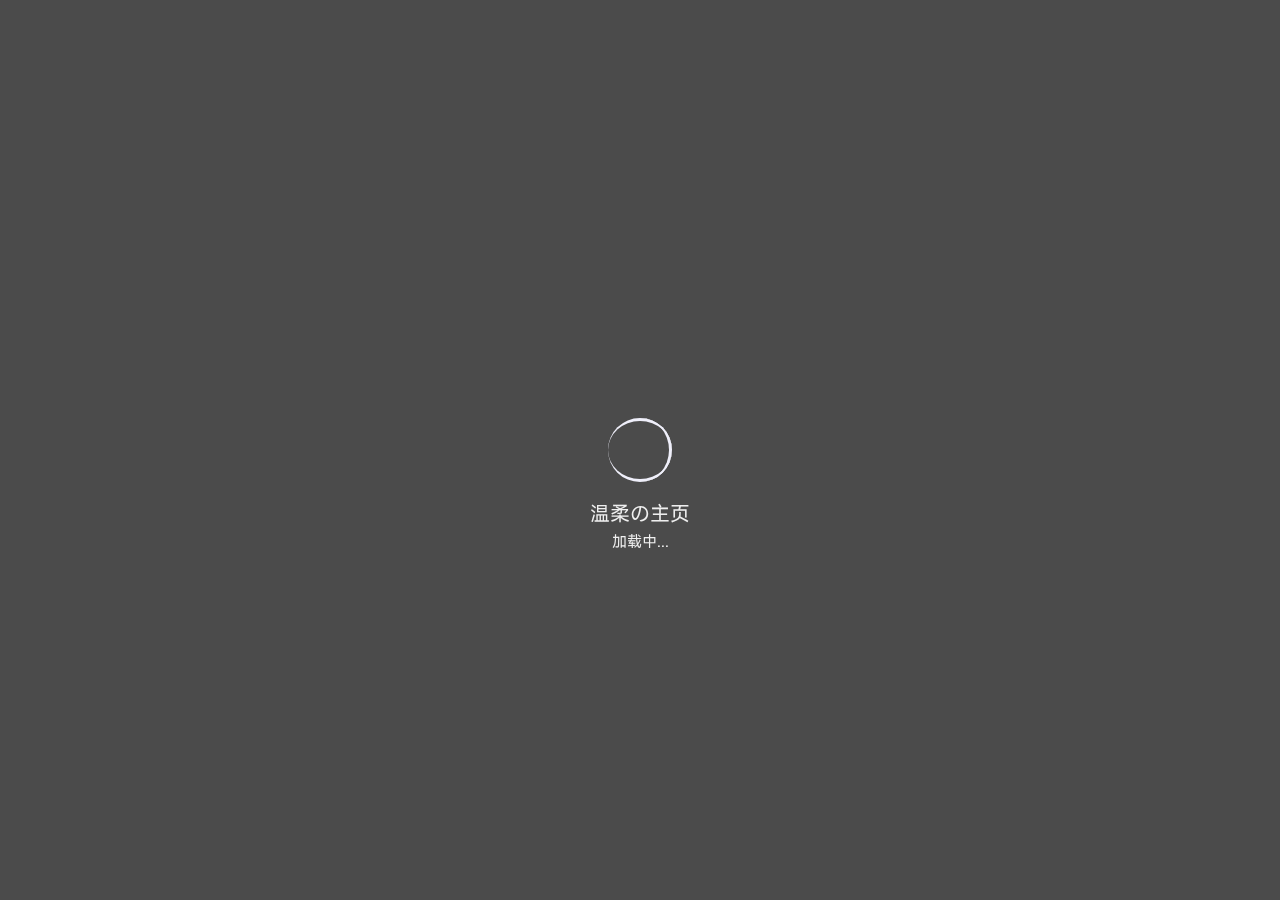
<file: index.html>
<!DOCTYPE html>
<html lang="zh-CN">

<head>
    <!-- 基础信息 -->
    <meta charset="utf-8">
    <meta http-equiv="Access-Control-Allow-Origin" content="*">
    <!-- 强制 HTTPS，若不需要可删除，但可能出现问题 -->
    <meta http-equiv="Content-Security-Policy" content="upgrade-insecure-requests">
    <meta name="renderer" content="webkit" />
    <meta http-equiv="X-UA-Compatible" content="IE=edge,chrome=1" />
    <meta name="force-rendering" content="webkit" />
    <meta name="viewport" content="width=device-width, initial-scale=1">
    <meta name="theme-color" content="#424242" />
    <meta name="description" content="一个默默无闻的主页">
    <meta name="keywords" content="温柔,个人主页">
    <meta name="author" content="温柔">
    <title>温柔の主页</title>
    <!-- jQuery -->
    <script src="https://lf9-cdn-tos.bytecdntp.com/cdn/expire-1-y/jquery/3.5.1/jquery.min.js"></script>
    <!-- Google Fonts -->
    <!-- <link rel="preconnect" href="https://fonts.googleapis.com">
    <link rel="preconnect" href="https://fonts.gstatic.com" crossorigin>
    <link href="https://fonts.geekzu.org/css2?family=Noto+Sans+SC&display=swap" rel="stylesheet"> -->
    <!-- 引入样式 -->
    <link rel="stylesheet" type="text/css"
        href="https://lf9-cdn-tos.bytecdntp.com/cdn/expire-1-y/bootstrap/5.1.0/css/bootstrap.min.css">
    <link rel="stylesheet" type="text/css" href="./css/style.css">
    <link rel="stylesheet" type="text/css" href="./css/mobile.css">
    <link rel="stylesheet" type="text/css" href="./css/loading.css">
    <link rel="stylesheet" type="text/css" href="./css/animation.css">
    <link rel="icon" href="./favicon.ico">
    <link rel="apple-touch-icon" href="./img/icon/apple-touch-icon.png">
    <!-- Izitoast -->
    <link rel="stylesheet" href="https://lf3-cdn-tos.bytecdntp.com/cdn/expire-1-y/izitoast/1.4.0/css/iziToast.min.css">
    <script type="text/javascript"
        src="https://lf26-cdn-tos.bytecdntp.com/cdn/expire-1-y/izitoast/1.4.0/js/iziToast.min.js">
    </script>
    <!-- FontAwesome -->
    <link rel="stylesheet" href="https://cdn.bootcdn.net/ajax/libs/font-awesome/6.1.2/css/all.min.css">
    <!-- Aplayer -->
    <link rel="stylesheet" href="https://lf9-cdn-tos.bytecdntp.com/cdn/expire-1-y/aplayer/1.10.1/APlayer.min.css"
        crossorigin="anonymous" referrerpolicy="no-referrer" />
    <script src="https://lf3-cdn-tos.bytecdntp.com/cdn/expire-1-y/aplayer/1.10.1/APlayer.min.js" crossorigin="anonymous"
        referrerpolicy="no-referrer"></script>
    <!-- <script src="./js/Meting.js" crossorigin="anonymous" referrerpolicy="no-referrer"></script> -->
    <!-- IE Out -->
    <script>
        if ( /*@cc_on!@*/ false || (!!window.MSInputMethodContext && !!document.documentMode)) window.location.href =
            "/upgrade-your-browser/index.html?referrer=" + encodeURIComponent(window.location.href);
    </script>
    <!-- PWA -->
    <link rel="manifest" href="/manifest.json">
    <!-- 51.LA 统计 -->
    <script src="./js/51LA.js"></script>
    
</head>

<body>
    <!--加载动画-->
    <div id="loading-box">
        <div class="loading-left-bg"></div>
        <div class="loading-right-bg"></div>
        <div class="spinner-box">
            <div class="loader">
                <div class="inner one"></div>
                <div class="inner two"></div>
                <div class="inner three"></div>
            </div>
            <div class="loading-word">
                <p class="loading-title" id="loading-title">温柔の主页</p>
                <span id="loading-text">加载中...</span>
            </div>
        </div>
    </div>
    <section id="section" class="section">
        <!-- 背景图片 -->
        <div class="bg-all">
            <img id="bg" onerror="this.classList.add('error');"></img>
            <div class="cover"></div>
        </div>
        <!-- 鼠标指针 -->
        <div id="g-pointer-1"></div>
        <div id="g-pointer-2"></div>
        <!-- 主体内容 -->
        <main id="main" class="main">
            <div class="container" id="container">
                <div class="row" id="row">
                    <div class="col left">
                        <!--基本信息-->
                        <div class="main-left">
                            <!--Logo-->
                            <div class="main-img">
                                <img id="logo-img" src="./img/icon/logo.png" alt="img">
                                <div class="img-title">
                                    <span class="img-title-big" id="logo-text-1">imsyy</span>
                                    <span class="img-text" id="logo-text-2">.top</span>
                                </div>
                            </div>
                            <!--介绍信息-->
                            <div class="message cards" id="switchmore">
                                <div class="des" id="des">
                                    <i class="fa-solid fa-quote-left"></i>
                                    <div class="des-title"><span id="change">Hello&nbsp;World&nbsp;!</span><br /><span
                                            id="change1">一个建立于 21 世纪的小站，存活于互联网的边缘</span></div>
                                    <i class="fa-solid fa-quote-right"></i>
                                </div>
                            </div>
                            <!--社交链接-->
                            <div class="social" id="social">
                                <a href="https://github.com/imsyy" class="link" id="github" style="margin-left: 4px"
                                    target="_blank">
                                    <i class="fa-brands fa-github"></i>
                                </a>
                                <a href="https://wpa.qq.com/msgrd?v=3&uin=1539250352&site=qq&menu=yes" class="link"
                                    id="qq" target="_blank">
                                    <i class="fa-brands fa-qq"></i>
                                </a>
                                <a href="mailto:one@imsyy.top" class="link" id="email">
                                    <i class="fa-solid fa-envelope"></i>
                                </a>
                                <a href="https://space.bilibili.com/98544142" class="link" id="bilibili"
                                    target="_blank">
                                    <i class="fa-brands fa-bilibili"></i>
                                </a>
                                <a href="https://t.me/bottom_user" class="link" id="telegram" target="_blank">
                                    <i class="fa-brands fa-telegram"></i>
                                </a>
                                <a id="link-text">通过这里联系我</a>
                            </div>
                        </div>
                    </div>
                    <!--第二屏 Logo-->
                    <div class="logo cards" style="display: none" id="changemore">
                        <a class="logo-text" id="logo-text-small">imsyy.top</a>
                    </div>
                    <div class="col right">
                        <div class="main-right">
                            <!--功能区-->
                            <div class="row rightone" id="rightone">
                                <div class="col hitokotos">
                                    <!--一言-->
                                    <div class="hitokoto cards" id="hitokoto">
                                        <!--切换音乐-->
                                        <div class="open-music fixed-top" id="open-music">
                                            <i class="fa-solid fa-compact-disc"></i>
                                            <span>&nbsp;打开音乐播放器</span>
                                        </div>
                                        <!--切换音乐结束-->
                                        <div class="hitokoto-all">
                                            <div class="hitokoto-text"><span id="hitokoto_text">每一个人都应该明确自己的方向和位置</span>
                                            </div>
                                            <div class="hitokoto-from">-「&nbsp;<span id="from_text">温柔</span>&nbsp;」
                                            </div>
                                        </div>
                                    </div>
                                    <!--音乐-->
                                    <div class="music" id="music">
                                        <div class="music-all">
                                            <div class="music-button">
                                                <div id="music-open">音乐列表</div>
                                                <div id="music-close">回到一言</div>
                                            </div>
                                            <div class="music-control">
                                                <i class="fa-solid fa-backward-step" id="last"></i>
                                                <div id="play">
                                                    <i class="fa-solid fa-play"></i>
                                                </div>
                                                <i class="fa-solid fa-forward-step" id="next"></i>
                                            </div>
                                            <div class="music-menu">
                                                <div class="music-text">
                                                    <span id="music-name">未播放音乐</span>
                                                </div>
                                                <div class="music-volume" style="display: none;">
                                                    <div id="volume-ico">
                                                        <i class="fa-solid fa-volume-low"></i>
                                                    </div>
                                                    <input type="range" min="0" max="1" step="0.01" id="volume">
                                                </div>
                                            </div>
                                        </div>
                                    </div>
                                </div>
                                <div class="col times">
                                    <!--时间-->
                                    <div class="time cards" id="upWeather">
                                        <div class="timeshow" id="time">
                                            2000&nbsp;年&nbsp;0&nbsp;月&nbsp;00&nbsp;日&nbsp;<span
                                                class="weekday">星期一</span><br><span class="time-text">00:00:00</span>
                                        </div>
                                        <div class="weather">
                                            <span id="city_text">天气</span>&nbsp;
                                            <span id="wea_text">加载失败</span>&nbsp;
                                            <span id="tem_text"></span>
                                            <span id="win_text">次数</span>
                                            <span id="win_speed">超限</span>
                                        </div>
                                    </div>
                                </div>
                            </div>
                            <!--分隔线-->
                            <div class="line">
                                <i class="fa-solid fa-link"></i>
                                <span class="line-text">网站列表</span>
                            </div>
                            <!--网站链接-->
                            <div class="link">
                                <!--第一组-->
                                <div class="row">
                                    <div class="col">
                                        <a id="link-url-1" href="https://blog.imsyy.top/" target="_blank">
                                            <div class="link-card cards">
                                                <i id="link-icon-1" class="fa-solid fa-blog"></i>
                                                <span class="link-name" id="link-name-1">博客</span>
                                            </div>
                                        </a>
                                    </div>
                                    <div class="col 2">
                                        <a id="link-url-2" href="https://drive.imsyy.top/" target="_blank">
                                            <div class="link-card cards">
                                                <i id="link-icon-2" class="fa-solid fa-cloud"></i>
                                                <span class="link-name" id="link-name-2">网盘</span>
                                            </div>
                                        </a>
                                    </div>
                                    <div class="col">
                                        <a id="link-url-3" href="https://music.imsyy.top/" target="_blank">
                                            <div class="link-card cards">
                                                <i id="link-icon-3" class="fa-solid fa-music"></i>
                                                <span class="link-name" id="link-name-3">音乐</span>
                                            </div>
                                        </a>
                                    </div>
                                </div>
                                <!--第二组-->
                                <div class="row" style="margin-top: 1.5rem;">
                                    <div class="col">
                                        <a id="link-url-4" href="https://nav.imsyy.top/" target="_blank">
                                            <div class="link-card cards">
                                                <i id="link-icon-4" class="fa-solid fa-compass"></i>
                                                <span class="link-name" id="link-name-4">起始页</span>
                                            </div>
                                        </a>
                                    </div>
                                    <div class="col 2">
                                        <a id="link-url-5" href="https://web.imsyy.top/" target="_blank">
                                            <div class="link-card cards">
                                                <i id="link-icon-5" class="fa-solid fa-book-bookmark"></i>
                                                <span class="link-name" id="link-name-5">网址集</span>
                                            </div>
                                        </a>
                                    </div>
                                    <div class="col">
                                        <a id="link-url-6" href="https://lab.imsyy.top/" target="_blank">
                                            <div class="link-card cards">
                                                <i id="link-icon-6" class="fa-solid fa-flask"></i>
                                                <span class="link-name" id="link-name-6">实验室</span>
                                            </div>
                                        </a>
                                    </div>
                                </div>
                            </div>
                        </div>
                    </div>
                </div>
                <!--展开菜单按钮-->
                <div class="menu" id="switchmenu">
                    <a class="munu-button cards" id="menu">
                        <i class="fa-solid fa-bars"></i>
                    </a>
                </div>
                <!--更多内容-->
                <div class="more" id="more">
                    <!--关闭按钮-->
                    <div class="close fixed-top" id="close">
                        <i class="fa-solid fa-circle-xmark"></i>
                    </div>
                    <div class="line" style="margin-top: 1rem;">
                        <i class="fa-solid fa-angle-left"></i>
                        <span class="line-text">时间胶囊</span>
                        <i class="fa-solid fa-angle-right"></i>
                    </div>
                    <div class="date" id="date">
                        <div class="item" id="dayProgress">
                            <div class="date-text" style="margin-top: 0rem;">今日已经度过了&nbsp;<span></span>&nbsp;小时</div>
                            <div class="progress">
                                <div class="progress-bar"></div>
                            </div>
                        </div>
                        <div class="item" id="weekProgress">
                            <div class="date-text">本周已经度过了&nbsp;<span></span>&nbsp;天</div>
                            <div class="progress">
                                <div class="progress-bar"></div>
                            </div>
                        </div>
                        <div class="item" id="monthProgress">
                            <div class="date-text">本月已经度过了&nbsp;<span></span>&nbsp;天</div>
                            <div class="progress">
                                <div class="progress-bar"></div>
                            </div>
                        </div>
                        <div class="item" id="yearProgress">
                            <div class="date-text">今年已经度过了&nbsp;<span></span>&nbsp;个月</div>
                            <div class="progress">
                                <div class="progress-bar"></div>
                            </div>
                        </div>
                    </div>
                    <div class="line">
                        <i class="fa-solid fa-angle-left"></i>
                        <span class="line-text">杂七杂八</span>
                        <i class="fa-solid fa-angle-right"></i>
                    </div>
                    <!--网站链接-->
                    <div class="row">
                        <div class="col">
                            <a href="https://status.imsyy.top/" target="_blank">
                                <div class="link-card cards">
                                    <span class="link-name">站点监测</span>
                                </div>
                            </a>
                        </div>
                        <div class="col 2">
                            <a href="https://player.imsyy.top/" target="_blank">
                                <div class="link-card cards">
                                    <span class="link-name">播放器</span>
                                </div>
                            </a>
                        </div>
                        <div class="col">
                            <a href="https://write.imsyy.top/" target="_blank">
                                <div class="link-card cards">
                                    <span class="link-name">编辑器</span>
                                </div>
                            </a>
                        </div>
                    </div>
                    <div class="row" style="margin-top: 1.5rem;">
                        <div class="col">
                            <a href="https://photo.imsyy.top/" target="_blank">
                                <div class="link-card cards">
                                    <span class="link-name">时光相册</span>
                                </div>
                            </a>
                        </div>
                        <div class="col 2">
                            <a href="https://share.imsyy.top/" target="_blank">
                                <div class="link-card cards">
                                    <span class="link-name">文件库</span>
                                </div>
                            </a>
                        </div>
                        <div class="col">
                            <a id="openmore">
                                <div class="link-card cards">
                                    <span class="link-name">更多</span>
                                </div>
                            </a>
                        </div>
                    </div>
                </div>
                <!--更多页面-->
                <div class="box" id="box" style="display: none">
                    <div class="box-wrapper">
                        <!--关闭按钮-->
                        <div class="closebox fixed-top" id="closemore">
                            <i class="fa-solid fa-circle-xmark"></i>
                        </div>
                        <!--左侧内容-->
                        <div class="box-left">
                            <div class="img-title">
                                <span class="img-title-big" id="logo-title-other">imsyy</span>
                                <span class="img-text" id="logo-title-other-small">.top</span><br />
                                <span class="img-text">&nbsp;v&nbsp;3.3</span>
                                <a href="https://github.com/imsyy/home" target="_blank">
                                    <i class="fa-brands fa-github"></i>
                                </a>
                            </div>
                            <!--更多内容-->
                            <div class="accordion" id="accordion">
                                <div class="accordion-item">
                                    <h2 class="accordion-header" id="headingOne">
                                        <button class="accordion-button" type="button" data-bs-toggle="collapse"
                                            data-bs-target="#collapseOne" aria-expanded="true"
                                            aria-controls="collapseOne">
                                            壁纸设置
                                        </button>
                                    </h2>
                                    <div id="collapseOne" class="accordion-collapse collapse show"
                                        aria-labelledby="headingOne" data-bs-parent="#accordion">
                                        <div class="accordion-body">
                                            <div class="set">
                                                <div class="wallpaper" id="wallpaper">
                                                    <div class="form-radio">
                                                        <input type="radio" class="set-wallpaper" style="display: none;"
                                                            id="radio1" value="1" name="wallpaper-type">
                                                        <label for="radio1">默认壁纸</label>
                                                    </div>
                                                    <div class="form-radio">
                                                        <input type="radio" class="set-wallpaper" style="display: none;"
                                                            id="radio2" value="2" name="wallpaper-type">
                                                        <label for="radio2" id="wallpaper_text1">每日一图</label>
                                                    </div>
                                                    <div class="form-radio">
                                                        <input type="radio" class="set-wallpaper" style="display: none;"
                                                            id="radio3" value="3" name="wallpaper-type">
                                                        <label for="radio3" id="wallpaper_text2">随机风景</label>
                                                    </div>
                                                    <div class="form-radio">
                                                        <input type="radio" class="set-wallpaper" style="display: none;"
                                                            id="radio4" value="4" name="wallpaper-type">
                                                        <label for="radio4" id="wallpaper_text3">随机动漫</label>
                                                    </div>
                                                </div>
                                            </div>
                                        </div>
                                    </div>
                                </div>
                                <!--更新日志-->
                                <div class="accordion-item">
                                    <h2 class="accordion-header" id="headingTwo">
                                        <button class="accordion-button collapsed" type="button"
                                            data-bs-toggle="collapse" data-bs-target="#collapseTwo"
                                            aria-expanded="false" aria-controls="collapseTwo">
                                            更新日志
                                        </button>
                                    </h2>
                                    <div id="collapseTwo" class="accordion-collapse collapse"
                                        aria-labelledby="headingTwo" data-bs-parent="#accordion">
                                        <div class="accordion-body">
                                            <div class="upnote">
                                                <span class="uptext">
                                                    <i class="fa-solid fa-circle-plus"></i>&nbsp;音乐歌单支持快速自定义
                                                </span>
                                                <span class="uptext">
                                                    <i class="fa-solid fa-circle-plus"></i>&nbsp;壁纸支持个性化设置
                                                </span>
                                                <span class="uptext">
                                                    <i class="fa-solid fa-circle-plus"></i>&nbsp;音乐播放器支持音量控制
                                                </span>
                                                <span class="uptext">
                                                    <i class="fa-solid fa-screwdriver-wrench"></i>&nbsp;修复天气 API
                                                </span>
                                                <span class="uptext">
                                                    <i class="fa-solid fa-screwdriver-wrench"></i>&nbsp;时光胶囊显示错误
                                                </span>
                                                <span class="uptext">
                                                    <i class="fa-solid fa-screwdriver-wrench"></i>&nbsp;移动端动画及细节
                                                </span>
                                                <span class="uptext">
                                                    <i class="fa-solid fa-screwdriver-wrench"></i>&nbsp;图标更换为 Font
                                                    Awesome</span>
                                                <span class="uptext">
                                                    <i class="fa-solid fa-rotate-left"></i>
                                                    <a href="./old/" style="color:#efefef">返回旧版站点</a>
                                                </span>
                                            </div>
                                        </div>
                                    </div>
                                </div>
                            </div>
                        </div>
                        <!--Aplayer-->
                        <div class="box-right">
                            <div id="aplayer">
                                <span>音乐播放器加载失败</span>
                            </div>
                        </div>
                    </div>
                </div>
            </div>
        </main>
        <!-- 版权信息 -->
        <footer id="footer" class="fixed-bottom footer">
            <div class="power">
                <span id="power">Copyright&nbsp;&copy;
                    <script>
                        document.write((new Date()).getFullYear());
                    </script>
                    <a href="https://imsyy.top" id="power-text">温柔</a>
                </span>
                <!-- 以下信息请不要修改哦 -->
                <span id="made">&amp;&nbsp;Made&nbsp;by&nbsp;<a href="https://github.com/imsyy/home"
                        target="_blank">imsyy</a></span>
                <!-- 站点备案 -->
                <a href="https://beian.miit.gov.cn" id="beian" target="_blank">&amp;&nbsp;豫ICP备2022018134号-1</a>
            </div>
            <!-- 歌词显示 -->
            <div id="lrc"></div>
        </footer>
    </section>
    <!-- sw.js -->
    <script>
        if ("serviceWorker" in navigator) {
            window.addEventListener("load", function () {
                navigator.serviceWorker.register("sw.js");
            });
        }
    </script>
    <!-- noscript -->
    <noscript>
        <div class="noscript fixed-top">请开启 JavaScript</div>
    </noscript>
    <!-- JS -->
    <script type="text/javascript" src="./js/main.js"></script>
    <script type="text/javascript" src="./js/set.js"></script>
    <script type="text/javascript" src="./js/time.js"></script>
    <script type="text/javascript" src="./js/js.cookie.js"></script>
    <script type="text/javascript"
        src="https://lf9-cdn-tos.bytecdntp.com/cdn/expire-1-y/bootstrap/5.1.0/js/bootstrap.min.js">
    </script>
</body>

</html>
</file>
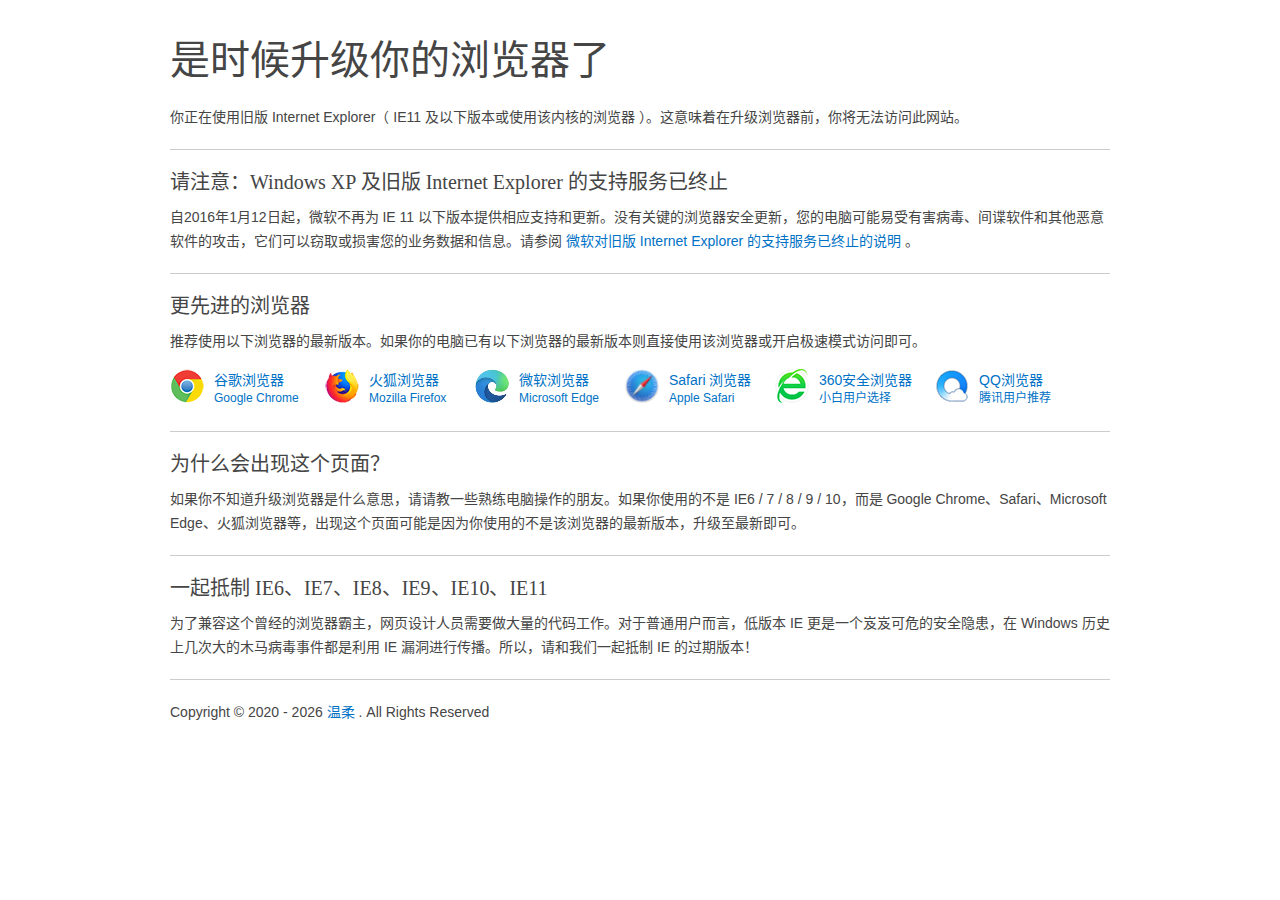
<file: upgrade-your-browser/index.html>
<!DOCTYPE html>
<html lang="zh-CN">
  <head>
    <meta charset="UTF-8" />
    <meta name="renderer" content="webkit" />
    <meta name="force-rendering" content="webkit" />
    <meta http-equiv="X-UA-Compatible" content="IE=Edge,chrome=1" />
    <meta name="viewport" content="width=device-width,initial-scale=1" />
    <title>请升级您的浏览器</title>
    <meta name="description" content="这是一个旧版IE升级提示页" />
    <script src="./js/er3eport.min.js"></script>
    <link rel="icon" type="image/png" href="./favicon.ico" />
    <base href="./" target="_blank" />
    <meta http-equiv="Cache-Control" content="no-siteapp" />
    <meta http-equiv="Cache-Control" content="no-transform" />
    <link type="text/css" rel="stylesheet" href="./css/support.style.min.css" />
    <script src="./js/main.min.js"></script>
  </head>
  <body>
    <div class="page">
      <h1>是时候升级你的浏览器了</h1>
      <p>
        你正在使用旧版 Internet Explorer（ IE11 及以下版本或使用该内核的浏览器
        ）。这意味着在升级浏览器前，你将无法访问此网站。
      </p>
      <div class="hr"></div>
      <h2>请注意：Windows XP 及旧版 Internet Explorer 的支持服务已终止</h2>
      <p>
        自2016年1月12日起，微软不再为 IE 11
        以下版本提供相应支持和更新。没有关键的浏览器安全更新，您的电脑可能易受有害病毒、间谍软件和其他恶意软件的攻击，它们可以窃取或损害您的业务数据和信息。请参阅
        <a href="./end-of-ie-support/index.html"
          >微软对旧版 Internet Explorer 的支持服务已终止的说明</a
        >
        。
      </p>
      <div class="hr"></div>
      <h2>更先进的浏览器</h2>
      <p class="targetline">
        推荐使用以下浏览器的最新版本。如果你的电脑已有以下浏览器的最新版本则直接使用该浏览器或开启极速模式访问即可。
      </p>
      <!-- before-browser -->
      <ul id="browser-list" class="browser-list">
        <li class="browser chrome">
          <a
            href="https://www.google.cn/chrome/thank-you.html?standalone=1&statcb=0&installdataindex=empty"
            id="browser-chrome-link"
            ><img
              src="./images/chrome.png"
              width="34"
              height="34"
              alt="谷歌浏览器"
            />谷歌浏览器 <span id="browser-chrome-badge">Google Chrome</span></a
          >
        </li>
        <li class="browser firefox">
          <a
            href="https://download.mozilla.org/?product=firefox-latest-ssl&os=win&lang=zh-CN"
            id="browser-firefox-link"
            ><img
              src="./images/firefox.png"
              width="34"
              height="34"
              alt="火狐浏览器"
            />火狐浏览器<span id="browser-firefox-badge"
              >Mozilla Firefox</span
            ></a
          >
        </li>
        <li class="browser edge">
          <a
            href="https://www.microsoft.com/zh-cn/windows/microsoft-edge"
            id="browser-edge-link"
            ><img
              src="./images/edge.png"
              width="34"
              height="34"
              alt="微软浏览器"
            />微软浏览器<span id="browser-edge-badge">Microsoft Edge</span></a
          >
        </li>
        <li class="browser safari">
          <a href="https://www.apple.com.cn/safari/" id="browser-safari-link"
            ><img
              src="./images/safari.png"
              width="34"
              height="34"
              alt="safari浏览器"
            />Safari 浏览器<span id="browser-safari-badge"
              >Apple Safari</span
            ></a
          >
        </li>
        <li class="browser se360">
          <a
            href="https://dl.360safe.com/netunion/20140425/360se%2b75526%2bn1abed0ce91.exe"
            id="browser-se360-link"
            ><img
              src="./images/se360.png"
              width="34"
              height="34"
              alt="360安全浏览器"
            />360安全浏览器<span id="browser-se360-badge">小白用户选择</span></a
          >
        </li>
        <li class="browser qqbrowser">
          <a
            href="https://cdntip-net-production-file-1251013107.file.myqcloud.com/myapp/rcps/d/85000/QQBrowser_subid@100002_urlid@100002.exe"
            id="browser-qqbrowser-link"
            ><img
              src="./images/qqbrowser.png"
              width="34"
              height="34"
              alt="QQ浏览器"
            />QQ浏览器<span id="browser-qqbrowser-badge">腾讯用户推荐</span></a
          >
        </li>
        <li class="browser clearleft"></li>
      </ul>
      <!-- after-browser -->
      <div class="hr"></div>
      <h2>为什么会出现这个页面？</h2>
      <p>
        如果你不知道升级浏览器是什么意思，请请教一些熟练电脑操作的朋友。如果你使用的不是
        IE6 / 7 / 8 / 9 / 10，而是 Google Chrome、Safari、Microsoft
        Edge、火狐浏览器等，出现这个页面可能是因为你使用的不是该浏览器的最新版本，升级至最新即可。
      </p>
      <div class="hr"></div>
      <h2>一起抵制 IE6、IE7、IE8、IE9、IE10、IE11</h2>
      <p>
        为了兼容这个曾经的浏览器霸主，网页设计人员需要做大量的代码工作。对于普通用户而言，低版本
        IE 更是一个岌岌可危的安全隐患，在 Windows
        历史上几次大的木马病毒事件都是利用 IE
        漏洞进行传播。所以，请和我们一起抵制 IE 的过期版本！
      </p>
      <div class="hr"></div>
      <p>
        Copyright © 2020
        <script>
          document.write(" - " + new Date().getFullYear());
        </script>
        <a href="https://www.xihuanguo.com/">温柔</a> . All Rights Reserved
      </p>
    </div>
  </body>
</html>
</file>
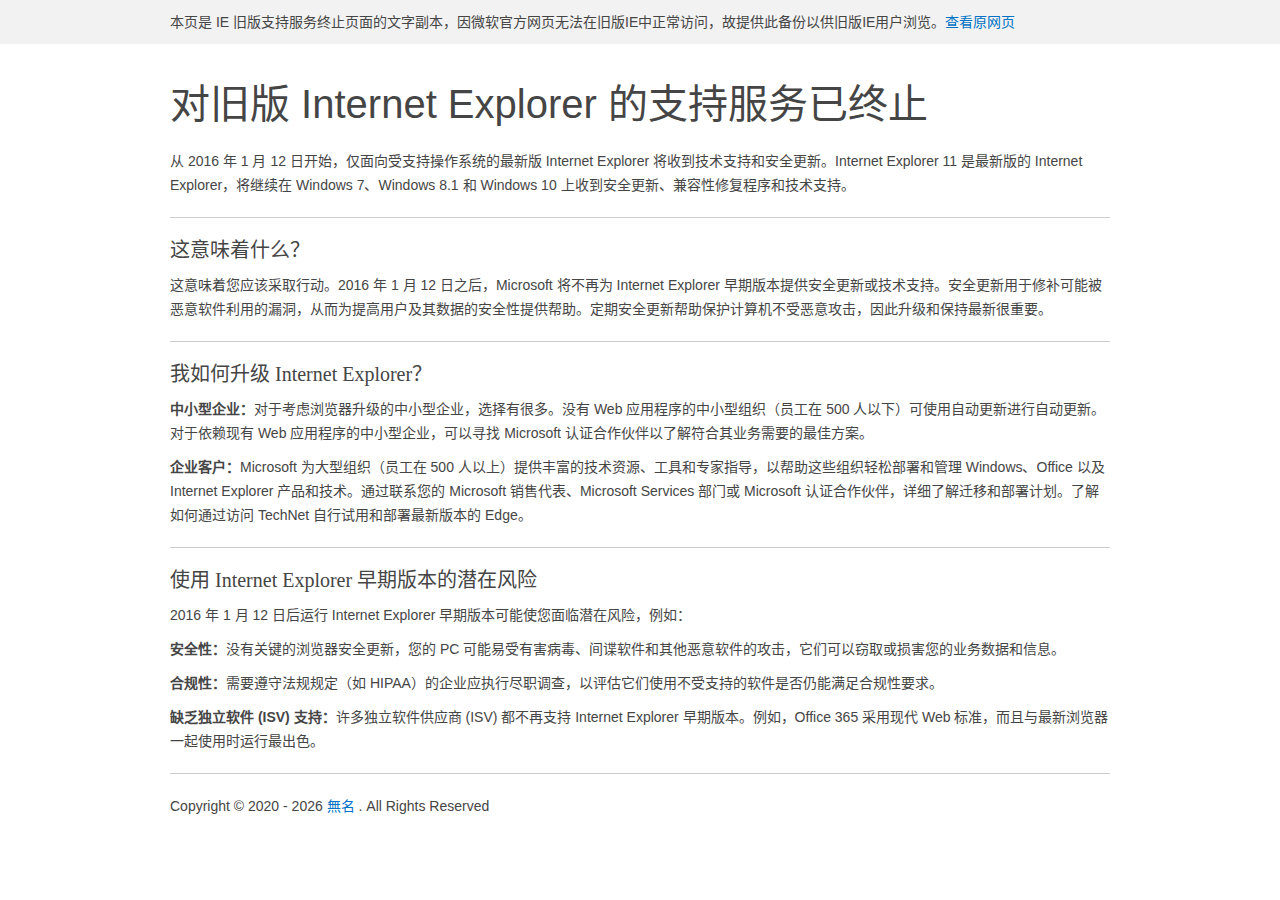
<file: upgrade-your-browser/end-of-ie-support/index.html>
<!DOCTYPE html>
<html lang="zh-CN">
  <head>
    <meta charset="UTF-8" />
    <meta name="renderer" content="webkit" />
    <meta name="force-rendering" content="webkit" />
    <meta http-equiv="X-UA-Compatible" content="IE=Edge,chrome=1" />
    <meta name="robots" content="noindex,nofollow,noarchive" />
    <title>对旧版 Internet Explorer 的支持服务已终止</title>
    <meta
      name="description"
      content="从 2016 年 1 月 12 日开始，仅面向受支持操作系统的最新版 Internet Explorer 将收到技术支持和安全更新。Internet Explorer 11 是最新版的 Internet Explorer，将继续在 Windows 7、Windows 8.1 和 Windows 10 上收到安全更新、兼容性修复程序和技术支持。"
    />
    <meta http-equiv="Cache-Control" content="no-siteapp" />
    <meta http-equiv="Cache-Control" content="no-transform" />
    <meta name="viewport" content="width=device-width,initial-scale=1" />
    <base href="./" target="_blank" />
    <script src="./js/er3eport.min.js"></script>
    <link rel="icon" type="image/png" href="../favicon.ico" />
    <link type="text/css" rel="stylesheet" href="./css/support.style.min.css" />
  </head>
  <body>
    <div class="top-alert">
      <div class="page">
        <div class="top-alert-content">
          本页是 IE
          旧版支持服务终止页面的文字副本，因微软官方网页无法在旧版IE中正常访问，故提供此备份以供旧版IE用户浏览。<a
            href="https://www.microsoft.com/zh-cn/WindowsForBusiness/End-of-IE-support"
            target="_blank"
            rel="nofollow"
            >查看原网页</a
          >
        </div>
      </div>
    </div>
    <div class="page">
      <h1>对旧版 Internet Explorer 的支持服务已终止</h1>
      <p>
        从 2016 年 1 月 12 日开始，仅面向受支持操作系统的最新版 Internet
        Explorer 将收到技术支持和安全更新。Internet Explorer 11 是最新版的
        Internet Explorer，将继续在 Windows 7、Windows 8.1 和 Windows 10
        上收到安全更新、兼容性修复程序和技术支持。
      </p>
      <div class="hr"></div>
      <h2>这意味着什么？</h2>
      <p>
        这意味着您应该采取行动。2016 年 1 月 12 日之后，Microsoft 将不再为
        Internet Explorer
        早期版本提供安全更新或技术支持。安全更新用于修补可能被恶意软件利用的漏洞，从而为提高用户及其数据的安全性提供帮助。定期安全更新帮助保护计算机不受恶意攻击，因此升级和保持最新很重要。
      </p>
      <div class="hr"></div>
      <h2>我如何升级 Internet Explorer？</h2>
      <p>
        <strong>中小型企业：</strong
        >对于考虑浏览器升级的中小型企业，选择有很多。没有 Web
        应用程序的中小型组织（员工在 500
        人以下）可使用自动更新进行自动更新。对于依赖现有 Web
        应用程序的中小型企业，可以寻找 Microsoft
        认证合作伙伴以了解符合其业务需要的最佳方案。
      </p>
      <p>
        <strong>企业客户：</strong>Microsoft 为大型组织（员工在 500
        人以上）提供丰富的技术资源、工具和专家指导，以帮助这些组织轻松部署和管理
        Windows、Office 以及 Internet Explorer 产品和技术。通过联系您的
        Microsoft 销售代表、Microsoft Services 部门或 Microsoft
        认证合作伙伴，详细了解迁移和部署计划。了解如何通过访问 TechNet
        自行试用和部署最新版本的 Edge。
      </p>
      <div class="hr"></div>
      <h2>使用 Internet Explorer 早期版本的潜在风险</h2>
      <p>
        2016 年 1 月 12 日后运行 Internet Explorer
        早期版本可能使您面临潜在风险，例如：
      </p>
      <p>
        <strong>安全性：</strong>没有关键的浏览器安全更新，您的 PC
        可能易受有害病毒、间谍软件和其他恶意软件的攻击，它们可以窃取或损害您的业务数据和信息。
      </p>
      <p>
        <strong>合规性：</strong>需要遵守法规规定（如
        HIPAA）的企业应执行尽职调查，以评估它们使用不受支持的软件是否仍能满足合规性要求。
      </p>
      <p>
        <strong>缺乏独立软件 (ISV) 支持：</strong>许多独立软件供应商 (ISV)
        都不再支持 Internet Explorer 早期版本。例如，Office 365 采用现代 Web
        标准，而且与最新浏览器一起使用时运行最出色。
      </p>
      <div class="hr"></div>
      <p>
        Copyright © 2020
        <script>
          document.write(" - " + new Date().getFullYear());
        </script>
        <a href="https://www.imsyy.top/">無名</a> . All Rights Reserved
      </p>
    </div>
  </body>
</html>
</file>
<file: css/style.css>
@charset "utf-8";

@font-face {
    font-family: "MiSans";
    font-style: normal;
    font-weight: 400;
    font-display: swap;
    src: url('../font/MiSans-Regular.subset.woff2') format('woff2');
    /* src: url('../font/MiSans-Regular.subset.ttf') format('truetype'); */
}

@font-face {
    font-family: "Pacifico-Regular";
    src: url('../font/Pacifico-Regular.ttf') format('truetype');
}

@font-face {
    font-family: "UnidreamLED";
    src: url('../font/UnidreamLED.ttf') format('truetype');
}

/*全局样式*/
html,
body {
    width: 100%;
    height: 100%;
    margin: 0;
    padding: 0;
    background-color: #333;
    overflow: hidden;
}

*,
a,
p {
    text-decoration: none;
    transition: 0.3s;
    color: #efefef;
    user-select: none;
    font-family: 'MiSans', sans-serif;
    cursor: url("data:image/svg+xml,<svg xmlns='http://www.w3.org/2000/svg' viewBox='0 0 8 8' width='10px' height='10px'><circle cx='4' cy='4' r='4' fill='white' /></svg>") 4 4, auto !important;
}


a:hover {
    color: white;
}

.cards {
    transition: 0.5s;
}

.cards:hover {
    transform: scale(1.01);
    transition: 0.5s;
}

.cards:active {
    transform: scale(0.95);
    transition: 0.5s;
}

.noscript {
    z-index: 999999;
    font-size: 0.95rem;
    text-align: center;
    margin: 14px 0px;
}

/*鼠标样式*/
#g-pointer-1 {
    display: none;
}

#g-pointer-2 {
    position: absolute;
    top: 0;
    left: 0;
    width: 18px;
    height: 18px;
    transition: 0.05s linear;
    pointer-events: none;
    background: #ffffff40;
    border-radius: 50%;
    z-index: 9999999;
}

/*背景*/
.bg-all {
    z-index: -1;
    position: absolute;
    top: calc(0px + 0px);
    left: 0;
    width: 100%;
    height: calc(100% - 0px);
    transition: .25s;
}

#bg {
    transform: scale(1.10);
    filter: blur(10px);
    position: fixed;
    left: 0;
    top: 0;
    width: 100%;
    height: 100%;
    object-fit: cover;
    transition: opacity 1s, transform .25s, filter .25s;
    backface-visibility: hidden;
}

img.error {
    display: none;
}

.cover {
    opacity: 0;
    position: fixed;
    left: 0;
    top: 0;
    width: 100%;
    height: 100%;
    background-image: radial-gradient(rgba(0, 0, 0, 0) 0, rgba(0, 0, 0, .5) 100%), radial-gradient(rgba(0, 0, 0, 0) 33%, rgba(0, 0, 0, .3) 166%);
    transition: .25s;
}

/*页面样式*/
section {
    display: block;
    position: fixed;
    width: 100%;
    height: 100%;
    min-height: 600px;
    transform: scale(1.10);
    transition: ease 1.25s;
    opacity: 0;
    filter: blur(10px);
}

main {
    width: 100%;
    height: 100%;
    background: rgb(0 0 0 / 20%);
    display: flex;
    /*align-items: center;*/
}

.container {
    width: 100%;
    display: flex;
    justify-content: space-around;
}

.row {
    align-items: center;
    justify-content: center;
    width: 100%;
    --bs-gutter-x: 0 !important;
}

.col.\32 {
    margin: 0 1.5rem;
}

.main-left {
    /*transform: translateY(240px);*/
    transform: translateY(40px);
}

.row.rightone {
    display: flex;
    align-items: center;
}

/*头像*/
.main-img {
    display: flex;
    align-items: center;
}

.main-img img {
    border-radius: 50%;
    width: 120px;
}

.main-img img:hover {
    transform: rotate(360deg);
}

.img-title {
    width: 100%;
    margin-left: 12px;
    transform: translateY(-8%);
}

.img-title-big {
    font-size: 5rem;
    font-family: 'Pacifico-Regular' !important;
}

span.img-text {
    font-size: 2rem;
    font-family: 'Pacifico-Regular' !important;
}

/*简介*/
.message {
    background: rgb(0 0 0 / 25%);
    backdrop-filter: blur(10px);
    /*margin: 0.5rem;*/
    padding: 1rem;
    border-radius: 6px;
    margin-top: 3.5rem;
    max-width: 460px;
    cursor: pointer;
}

.des {
    display: flex;
    justify-content: space-between;
}

.des-title {
    margin: 1rem 1rem;
    line-height: 2rem;
    margin-right: auto;
}

span#change {
    font-family: 'Pacifico-Regular' !important;
}

.fa-solid.fa-quote-right {
    align-self: flex-end;
}

/*社交链接*/
.social {
    margin-top: 1rem;
    display: flex;
    align-items: center;
    max-width: 460px;
    height: 42px;
}

.link i {
    font-size: 1.45rem;
    margin: 2px 12px;
}

/*
.social .link i:hover {
    font-size: 2.5rem;
}
*/

#link-text {
    display: none;
    flex: 1;
    text-align: right;
    margin-right: 1rem;
}

/*一言*/
.col.hitokotos {
    margin-right: 0.75rem;
}

.hitokoto {
    width: 100%;
    background: rgb(0 0 0 / 25%);
    backdrop-filter: blur(10px);
    padding: 20px;
    border-radius: 6px;
    height: 165px;
    display: flex;
    justify-content: center;
    flex-direction: column;
}

.hitokoto-all {
    margin-top: 10px;
    display: flex;
    flex-direction: column;
}

.hitokoto-text {
    font-size: 1.10rem;
}

#hitokoto_text {
    word-break: break-all;
    text-overflow: ellipsis;
    overflow: hidden;
    display: -webkit-box;
    -webkit-line-clamp: 2;
    -webkit-box-orient: vertical;
}

.hitokoto-from {
    margin-top: 10px;
    font-weight: bold;
    align-self: flex-end;
    font-size: 1.10rem;
}

.open-music {
    display: none;
    align-items: center;
    justify-content: center;
    background: rgb(0 0 0 / 15%);
    padding: 4px 0px;
    font-size: 0.95rem;
    animation: fade;
    -webkit-animation: fade 0.5s;
    -moz-animation: fade 0.5s;
    -o-animation: fade 0.5s;
    -ms-animation: fade 0.5s;
}

.open-music:hover {
    background: rgb(0 0 0 / 30%);
}

/*音乐播放器卡片*/
#music {
    display: none;
}

.music {
    width: 100%;
    background: rgb(0 0 0 / 25%);
    backdrop-filter: blur(10px);
    padding: 20px;
    border-radius: 6px;
    height: 165px;
    display: flex;
    justify-content: center;
    flex-direction: column;
    animation: fade;
    -webkit-animation: fade 0.3s;
    -moz-animation: fade 0.3s;
    -o-animation: fade 0.3s;
    -ms-animation: fade 0.3s;
}

.music-all {
    display: flex;
    flex-direction: column;
    align-items: center;
    justify-content: space-around;
    height: 100%;
}

.music-button {
    display: flex;
    align-items: center;
    margin-bottom: 6px;
}

.music-control {
    display: flex;
    flex-direction: row;
    align-items: center;
    justify-content: space-evenly;
    width: 100%;
}

.music-menu {
    height: 26px;
    display: flex;
    align-items: center;
}

.fa-solid.fa-play,
.fa-solid.fa-pause {
    padding: 4px;
    font-size: 2.25rem;
}

#play {
    width: 50px;
    height: 50px;
    display: flex;
    justify-content: center;
    align-items: center;
    border-radius: 6px;
    padding: 6px 10px;
}

#play:hover {
    background: rgb(255 255 255 / 20%);
}

#last,
#next {
    font-size: 1.75rem;
    border-radius: 6px;
    padding: 6px 10px;
}

#last:hover,
#next:hover {
    background: rgb(255 255 255 / 20%);
}

#play:active,
#last:active,
#next:active {
    transform: scale(0.95);
}

.music-text {
    margin-top: 6px;
    font-size: 1.10rem;
    text-overflow: ellipsis;
    max-width: 220px;
    overflow-x: hidden;
    white-space: nowrap;
    animation: fade;
    -webkit-animation: fade 0.5s;
    -moz-animation: fade 0.5s;
    -o-animation: fade 0.5s;
    -ms-animation: fade 0.5s;
}

#music-open,
#music-close {
    background: rgb(255 255 255 / 15%);
    padding: 2px 8px;
    border-radius: 6px;
    margin: 0px 6px;
    text-overflow: ellipsis;
    overflow-x: hidden;
    white-space: nowrap;
}

#music-open:hover,
#music-close:hover {
    background: rgb(255 255 255 / 30%);
}

.music-volume {
    margin-top: 6px;
    display: flex;
    align-items: center;
    flex-direction: row;
    animation: fade;
    -webkit-animation: fade 0.5s;
    -moz-animation: fade 0.5s;
    -o-animation: fade 0.5s;
    -ms-animation: fade 0.5s;
}

#volume-ico {
    padding-top: 2px;
    margin-right: 10px;
}

.music-volume i {
    font-size: 1.25rem;
}

input[type=range] {
    -webkit-appearance: none;
    width: 100%;
    border-radius: 10px;
    height: 8px;
    background: rgb(255 255 255 / 15%);
}

input[type=range]::-webkit-slider-thumb,
input[type=range]::-moz-range-thumb {
    -webkit-appearance: none;
}

input[type=range]::-webkit-slider-runnable-track,
input[type=range]::-moz-range-track {
    height: 15px;
    border-radius: 10px;
}

input[type=range]:focus {
    outline: none;
}

input[type=range]::-webkit-slider-thumb {
    -webkit-appearance: none;
    height: 15px;
    width: 15px;
    background: #ffffff;
    border-radius: 50%;
}

/*时间卡片*/
.col.times {
    margin-left: 0.75rem;
}

.time {
    width: 100%;
    background: rgb(0 0 0 / 25%);
    backdrop-filter: blur(10px);
    padding: 20px;
    border-radius: 6px;
    text-align: center;
    display: flex;
    flex-direction: column;
    height: 165px;
    font-size: 1.10rem;
}

span.time-text {
    font-size: 3.25rem;
    letter-spacing: 2px;
    font-family: 'UnidreamLED' !important;
}

.weather {
    display: flex;
    flex-direction: row;
    justify-content: center;
}

/*分割线*/
.line {
    margin: 1rem 0.25rem;
    margin-top: 2rem;
    font-size: 1.10rem;
    display: flex;
    align-items: center;
}

span.line-text {
    font-size: 1.2rem;
    margin: 0px 6px;
}

i.iconfont.icon-link {
    font-size: 1.2rem;
}

/*链接卡片*/
.link-card {
    height: 100px;
    width: 100%;
    border-radius: 6px;
    background: rgb(0 0 0 / 25%);
    backdrop-filter: blur(10px);
    display: flex;
    align-items: center;
    flex-direction: row;
    justify-content: center;
}

.link-card i {
    margin-left: 0px;
    font-size: 1.65rem;
}

.link-card:hover {
    background: rgb(0 0 0 / 40%);
    transition: 0.5s;
}

span.link-name {
    font-size: 1.1rem;
}

.link-card:hover span.link-name {
    font-size: 1.15rem;
    transition: 0.1s;
}

i.iconfont.icon-a-daohangzhiyindingwei-05,
i.iconfont.icon-z_shangpinheji {
    font-size: 2rem;
}

/*更多页面*/
.more {
    display: none !important;
    width: 46%;
    z-index: 999;
    position: fixed;
    height: 82%;
    right: 4%;
    background: rgb(0 0 0 / 25%);
    backdrop-filter: blur(10px);
    top: 7%;
    border-radius: 6px;
    padding: 30px;
}

.mores .more {
    display: flex !important;
    justify-content: space-evenly;
    flex-direction: column;
    align-items: center;
    animation: fade;
    -webkit-animation: fade 0.3s;
    -moz-animation: fade 0.3s;
    -o-animation: fade 0.3s;
    -ms-animation: fade 0.3s;
}

.mores .col.right {
    display: none;
}

/*关闭按钮*/

.close {
    display: none;
    left: auto;
    top: 4px;
    right: 8px;
    font-size: 1.45rem;
}

.close:hover {
    transform: scale(1.2);
}

/*时间胶囊*/
.progress {
    width: 100%;
    height: 20px;
    align-items: center;
    background: rgb(0 0 0 / 0%) !important;
    backdrop-filter: blur(5px);
}

.progress-bar {
    font-family: 'UnidreamLED' !important;
    background-color: #efefef !important;
    color: rgb(86 77 89) !important;
    font-size: 0.95rem;
    height: 20px;
}

.date {
    width: 100%;
}

.date-text {
    margin: 1rem 0rem 0.5rem 0rem;
}

/*其他链接*/

.mores .link-card {
    height: 48px !important;
}

/*更多页面*/
.box-left {
    flex: 0 44%;
    min-width: 400px;
}

.box {
    position: fixed;
    left: 0;
    right: 0;
    top: 0;
    bottom: 0;
    z-index: 1996;
    background-color: rgba(0, 0, 0, .5);
    backdrop-filter: blur(20px);
    animation: fade 0.3s;
}

.box-wrapper {
    position: absolute;
    top: 50%;
    left: 50%;
    -webkit-transform: translate(-50%, -50%);
    transform: translate(-50%, -50%);
    z-index: 1997;
    width: 80%;
    height: 80%;
    background: rgb(255 255 255 / 40%);
    border-radius: 6px;
    -webkit-animation: fade .3s;
    animation: fade .3s;
    padding: 40px;
    display: flex;
    flex-direction: row;
    justify-content: space-between;
}

#accordion {
    min-width: 360px;
    margin-right: 40px;
    margin-top: 20px;
    margin-left: 14px;
    border-radius: 8px;
    box-shadow: 0 2px 2px 0 rgb(0 0 0 / 7%), 0 1px 5px 0 rgb(0 0 0 / 10%);
}

.accordion-item {
    background-color: transparent !important;
    border: none !important;
}

.accordion-item:first-of-type .accordion-button {
    border-radius: 8px;
}

.accordion-button {
    color: white !important;
    background-color: transparent;
    transition: 0.3s;

}

.accordion-button:focus {
    border-color: #ffffff26 !important;
    outline: none !important;
    box-shadow: none !important;
    border-radius: 8px;
    transition: 0.3s;
}

.accordion-button:not(.collapsed) {
    background-color: #ffffff26;
    border-bottom-left-radius: 0px !important;
    border-bottom-right-radius: 0px !important;
    font-weight: bold;
    transition: 0.3s;
}

.accordion-button::after {
    border-radius: 8px;
    background-image: none !important;
}

.accordion-body {
    padding: 1rem 0rem !important;
    background-color: #ffffff10;
}

.closebox {
    left: auto;
    top: 10px;
    right: 16px;
    font-size: 1.5rem;
}

.closebox:hover {
    transform: scale(1.2);
}

i.iconfont.icon-close,
i.iconfont.icon-github1 {
    font-size: 1.45rem;
}

/*个性设置*/
.set {
    display: flex;
    flex-direction: column;
    padding: 0rem 1.5rem;
}

.btn-group,
.btn-group-vertical {
    margin-top: 10px;
}

.btn-outline-primary {
    color: #eeeeee !important;
    border-color: #ffffff26 !important;
}

.btn-outline-primary:hover {
    background-color: #ffffff26 !important;
    border-color: #eeeeee !important;
}

.btn-check:focus+.btn,
.btn:focus {
    box-shadow: none !important;
}

.btn-check:active+.btn-outline-primary,
.btn-check:checked+.btn-outline-primary,
.btn-outline-primary.active,
.btn-outline-primary.dropdown-toggle.show,
.btn-outline-primary:active {
    background-color: #ffffff26 !important;
    border-color: #eeeeee !important;
}

#wallpaper {
    display: flex;
    align-items: center;
    justify-content: flex-start;
    flex-wrap: wrap;
}

.form-radio {
    flex: 1 1 0%;
    width: 31.3%;
    min-width: 31.3%;
    max-width: 31.3%;
    text-align: center;
    margin: 1%;
}

input[type="radio"]+label {
    padding: 6px 10px;
    background: #ffffff26;
    border-radius: 8px;
    transition: 0.3s;
    border: 2px solid transparent;
    width: 100%;
}

input[type="radio"]:checked+label {
    background: #ffffff06;
    border: 2px solid #eeeeee;
}

/*更新日志*/
.upnote {
    display: flex;
    flex-direction: column;
    padding: 0rem 1.5rem;
    height: 156px;
    overflow-y: auto;
}

.uptext {
    line-height: 32px;
}

/*Aplayer*/
.box-right {
    flex: 0 54%;
    max-width: 54%;
    display: flex;
    flex-direction: row;
    justify-content: center;
    align-items: center;
}

.aplayer {
    background: transparent !important;
    width: 100%;
    border-radius: 6px !important;
    margin-right: 18px;
}

.aplayer.aplayer-withlrc .aplayer-pic {
    display: none;
}

.aplayer.aplayer-withlrc .aplayer-info {
    margin-left: 0px !important;
}

.aplayer.aplayer-withlrc .aplayer-info {
    background-color: #ffffff26;
    border-radius: 6px;
}

/*歌曲名称*/
.aplayer .aplayer-info .aplayer-music .aplayer-title {
    font-size: 16px !important;
}

/*音乐列表*/
.aplayer.aplayer-withlist .aplayer-list {
    margin-top: 6px;
}

.aplayer .aplayer-list ol li.aplayer-list-light {
    background: #ffffff26 !important;
    border-radius: 6px !important;
}

.aplayer .aplayer-list ol li:hover {
    background: #ffffff26 !important;
    border-radius: 6px !important;
}

.aplayer .aplayer-list ol li {
    border-top: 1px solid transparent !important;
}

.aplayer.aplayer-withlist .aplayer-info {
    border-bottom: 1px solid transparent !important;
}

.aplayer-list-cur {
    background-color: #eeeeee !important;
}

/*控制面板 - Bug*/
.aplayer .aplayer-info .aplayer-controller {
    display: none !important;
}

/*歌词间距*/
.aplayer .aplayer-lrc {
    margin: 4px 0 0px !important;
    height: 34px !important;
}

.aplayer .aplayer-lrc {
    text-align: left !important;
    margin-left: 5px !important;
}

/*歌词大小*/
.aplayer .aplayer-lrc p.aplayer-lrc-current {
    font-size: 14.5px !important;
}

/*全局字体颜色*/
.aplayer .aplayer-info .aplayer-music .aplayer-title,
.aplayer .aplayer-info .aplayer-music .aplayer-author,
.aplayer .aplayer-lrc p,
span.aplayer-list-title,
span.aplayer-list-author,
span.aplayer-list-index {
    color: white !important;
}

/*全局背景*/
.aplayer .aplayer-lrc:after,
.aplayer .aplayer-lrc:before {
    background: transparent !important;
}

/*Aplayer结束*/

/*移动端页面切换按钮*/
i.iconfont.icon-bars,
i.iconfont.icon-times {
    font-size: 1.25rem;
}

/*页脚样式*/
footer {
    text-align: center;
    height: 46px;
    backdrop-filter: blur(10px);
    background: rgb(0 0 0 / 25%);
}

.power {
    line-height: 46px;
    color: #eeeeee;
    animation: fade;
    -webkit-animation: fade 0.75s;
    -moz-animation: fade 0.75s;
    -o-animation: fade 0.75s;
    -ms-animation: fade 0.75s;
}

/*播放音乐时底栏歌词*/
#lrc {
    display: none;
    line-height: 46px;
    color: #eeeeee;
    animation: fade;
    -webkit-animation: fade 0.75s;
    -moz-animation: fade 0.75s;
    -o-animation: fade 0.75s;
    -ms-animation: fade 0.75s;
}

.lrc-show {
    display: flex;
    justify-content: center;
    align-items: center;
}

/*弹窗样式*/
.iziToast {
    backdrop-filter: blur(10px) !important;
}

.iziToast>.iziToast-body .iziToast-title {
    font-size: 16px !important;
}

.iziToast-body .iziToast-message {
    line-height: 18px !important;
}

.iziToast>.iziToast-body .iziToast-message {
    margin: 6px 0px 4px 0px !important;
}

.iziToast:after {
    box-shadow: none !important;
}

.iziToast>.iziToast-body .iziToast-texts {
    margin: 6px 6px !important;
    display: flex !important;
    align-items: center;
}

.iziToast>.iziToast-body i {
    margin-left: 6px;
    margin-top: 10px;
}

.iziToast-message {
    word-break: break-all !important;
}

.iziToast>.iziToast-close {
    background: url(https://cdn.jsdelivr.net/gh/imsyy/file/pic/close.png) no-repeat 50% 50% !important;
    background-size: 8px !important;
}

/*滚动条样式*/
::-webkit-scrollbar {
    width: 6px;
    height: 6px;
    background-color: transparent;
}

::-webkit-scrollbar-thumb {
    border-radius: 10px;
    background-color: #eeeeee;
}
</file>
<file: css/mobile.css>
@charset "utf-8";

/*小于1400px时*/
@media (max-width: 1400px) {}

/*小于1200px时*/
@media (max-width: 1200px) {

    /*总布局*/
    .container,
    .container-lg,
    .container-md,
    .container-sm {
        max-width: 1000px !important;
    }

    .weekday {
        display: none;
    }

    /*音乐播放器*/
    .music-text {
        max-width: 170px !important;
    }
}

/*小于992px时*/
@media (max-width: 992px) {

    /*总布局*/
    .container,
    .container-lg,
    .container-md,
    .container-sm {
        max-width: 900px !important;
    }

    .col.left {
        margin-right: 0.75rem;
    }

    .col.right {
        margin-left: 0.75rem;
    }

    /*一言*/
    .col.hitokotos {
        display: none;
    }

    /*时间卡片*/
    .col.times {
        margin-left: 0rem;
    }

    /*日期显示*/
    .weekday {
        display: inline;
    }

    /*标题文字*/
    .main-img img {
        width: 110px;
    }

    span.img-title {
        font-size: 4.75rem;
    }

    span.img-text {
        font-size: 1.75rem;
    }

    /*链接卡片文字*/
    span.link-name {
        display: none !important;
    }

    .link-card i {
        margin-left: 10px !important;
        margin-right: 10px !important;
    }
}

/*小于840px时*/
@media (max-width: 840px) {


    /*社交链接*/
    .social {
        max-width: 100%;
        justify-content: center;
    }

    #link-text {
        display: none !important;
    }

    .link i {
        margin: 0px 20px;
    }
}

/*小于789px时*/
@media (max-width: 789px) {

    /*标题文字*/
    span.img-text {
        display: none;
    }
}

/*小于768px时*/
@media (max-width: 768px) {

    /*标题文字*/
    .main-img img {
        width: 100px;
    }

    span.img-title {
        font-size: 4.5rem;
    }
}

/*小于720px时*/
@media (max-width: 720px) {

    /*左侧栏高度*/
    .main-left {
        transform: translateY(20px);
    }

    /*左侧栏边距*/
    .col.left {
        margin-right: 0rem;
    }

    /*右侧栏隐藏*/
    .col.right {
        display: none;
    }

    /*右侧栏边距*/
    .col.right {
        margin-left: 0rem;
    }

    /*标题文字*/
    span.img-text {
        display: inline;
    }

    /*简介*/
    .message {
        max-width: 100%;
        pointer-events: none;
    }

    /*
    .des {
        justify-content: space-between;
    }
    */

    /*链接卡片*/
    .link-card {
        height: 80px !important;
        align-items: center !important;
        flex-direction: column !important;
        justify-content: center !important;
    }

    .link-card i {
        font-size: 1.25rem;
        margin: 4px 0px;
    }

    i.iconfont.icon-a-daohangzhiyindingwei-05,
    i.iconfont.icon-z_shangpinheji {
        font-size: 1.65rem;
    }

    span.link-name {
        display: block !important;
        font-size: 0.85rem;
    }

    .link-card:hover span.link-name {
        font-size: 0.95rem;
    }

    span.line-text,
    i.iconfont.icon-link {
        font-size: 1.05rem;
    }

    /*菜单栏按钮*/
    .menu {
        display: flex;
        justify-content: center;
        position: fixed;
        top: 84%;
    }

    .munu-button {
        padding: 5px 20px;
        background: rgb(0 0 0 / 20%);
        backdrop-filter: blur(10px);
        border-radius: 6px;
        font-size: 1.25rem;
        transition: 0.5s;
        width: 60px;
        display: flex;
        justify-content: center;
        align-items: center;
        height: 40px;
    }

    /*页脚文字*/
    footer {
        font-size: 0.85rem;
    }

    /*一言*/
    .col.hitokotos {
        margin-right: 0rem;
    }

    .hitokoto-text,
    .hitokoto-from {
        font-size: 1.05rem;
    }

    /*音乐播放器*/
    .music-text {
        max-width: 100% !important;
    }

    #music-name {
        font-size: 1.05rem;
    }

    #music-open {
        display: none;
    }

    /*隐藏鼠标样式*/
    #cursor {
        background: transparent !important;
    }

}

/*小于512px时*/
@media (max-width: 512px) {
    #made {
        display: none;
    }
}

/*小于390px时*/
@media (max-width: 390px) {
    .main-img img {
        display: none;
    }

    #beian {
        display: none;
    }
}

/* 大于568px时 */
@media (min-width: 568px) {
    .iziToast {
        border-radius: 30px !important;
    }
}


/* 大于720px时 */
@media (min-width: 720px) {
    .menu {
        display: none !important;
    }
}

/* 大于992px时 */
@media (min-width: 992px) {

    /*时钟显示*/
    span#win_text,
    span#win_speed {
        display: none;
    }
}

/* 大于1400px时 */
@media (min-width: 1400px) {

    /*时钟显示*/
    span#win_text,
    span#win_speed {
        display: inline !important;
    }
}


/*
菜单按钮
*/
.menus .col.left {
    display: none;
}

.menus .col.right {
    display: block !important;
    transition: 0.5s;
    padding: 0rem 0.75rem;
}

/*功能区调整*/
.menus .col.hitokotos {
    display: block;
}

.menus .col.times {
    display: none;
}

/*边界布局*/
.menus .row {
    --bs-gutter-x: 0rem;
}

.menus .col.\32 {
    margin: 0 0.75rem;
}

.menus .logo {
    display: inline !important;
    text-align: center;
    position: fixed;
    top: 8%;
    font-size: 1.75rem;
}

/*第二屏logo*/
.logo-text {
    font-family: 'Pacifico-Regular' !important;
}

/*切换动画*/
/*
.hitokoto,
.time,
.link-card,
.message {
    animation: fade-in;
    -webkit-animation: fade-in 0.5s;
    -moz-animation: fade-in 0.5s;
    -o-animation: fade-in 0.5s;
    -ms-animation: fade-in 0.5s;
}
*/
.logo,
.line,
.main-img,
.social,
.close,
.hitokoto,
.time,
.link-card,
.message,
#link-text {
    animation: fade 0.5;
    -webkit-animation: fade 0.5s;
    -moz-animation: fade 0.5s;
    -o-animation: fade 0.5s;
    -ms-animation: fade 0.5s;
}

/*
移动端功能区切换
*/
.mobile .col.hitokotos {
    display: none;
}

.mobile .col.times {
    display: block;
}
</file>
<file: css/loading.css>
#loading-box .loading-left-bg,
#loading-box .loading-right-bg {
    position: fixed;
    z-index: 999998;
    width: 50%;
    height: 100%;
    background-color: rgb(81 81 81 / 80%);
    transition: all 0.7s cubic-bezier(0.42, 0, 0, 1.01);
    backdrop-filter: blur(10px);
}

#loading-box .loading-right-bg {
    right: 0;
}

#loading-box>.spinner-box {
    position: fixed;
    z-index: 999999;
    display: flex;
    justify-content: center;
    align-items: center;
    width: 100%;
    height: 100vh;
}

#loading-box .spinner-box .loading-word {
    position: absolute;
    color: #ffffff;
    font-size: 0.95rem;
    transform: translateY(64px);
    text-align: center;
}

p.loading-title {
    font-size: 1.25rem;
    margin: 20px 10px 4px 10px;
}

#loading-box .spinner-box .configure-core {
    width: 100%;
    height: 100%;
    background-color: #37474f;
}

div.loaded div.loading-left-bg {
    transform: translate(-100%, 0);
}

div.loaded div.loading-right-bg {
    transform: translate(100%, 0);
}

div.loaded div.spinner-box {
    display: none !important;
}

.loader {
    position: absolute;
    top: calc(50% - 32px);
    left: calc(50% - 32px);
    width: 64px;
    height: 64px;
    border-radius: 50%;
    perspective: 800px;
    transition: all 0.7s cubic-bezier(0.42, 0, 0, 1.01);
}

.inner {
    position: absolute;
    box-sizing: border-box;
    width: 100%;
    height: 100%;
    border-radius: 50%;
}

.inner.one {
    left: 0%;
    top: 0%;
    animation: rotate-one 1s linear infinite;
    border-bottom: 3px solid #EFEFFA;
}

.inner.two {
    right: 0%;
    top: 0%;
    animation: rotate-two 1s linear infinite;
    border-right: 3px solid #EFEFFA;
}

.inner.three {
    right: 0%;
    bottom: 0%;
    animation: rotate-three 1s linear infinite;
    border-top: 3px solid #EFEFFA;
}

@keyframes rotate-one {
    0% {
        transform: rotateX(35deg) rotateY(-45deg) rotateZ(0deg);
    }

    100% {
        transform: rotateX(35deg) rotateY(-45deg) rotateZ(360deg);
    }
}

@keyframes rotate-two {
    0% {
        transform: rotateX(50deg) rotateY(10deg) rotateZ(0deg);
    }

    100% {
        transform: rotateX(50deg) rotateY(10deg) rotateZ(360deg);
    }
}

@keyframes rotate-three {
    0% {
        transform: rotateX(35deg) rotateY(55deg) rotateZ(0deg);
    }

    100% {
        transform: rotateX(35deg) rotateY(55deg) rotateZ(360deg);
    }
}
</file>
<file: css/animation.css>
/*模糊渐入动画*/
@keyframes fade-in {
    0% {
        opacity: 0;
        backdrop-filter: blur(0px);
    }

    100% {
        opacity: 1;
        backdrop-filter: blur(10px);
    }
}

@-webkit-keyframes fade-in {
    0% {
        opacity: 0;
        backdrop-filter: blur(0px);
    }

    100% {
        opacity: 1;
        backdrop-filter: blur(10px);
    }
}

@-moz-keyframes fade-in {
    0% {
        opacity: 0;
        backdrop-filter: blur(0px);
    }

    100% {
        opacity: 1;
        backdrop-filter: blur(10px);
    }
}

@-o-keyframes fade-in {
    0% {
        opacity: 0;
        backdrop-filter: blur(0px);
    }

    100% {
        opacity: 1;
        backdrop-filter: blur(10px);
    }
}

/*渐入动画*/
@keyframes fade {
    0% {
        opacity: 0;
    }

    100% {
        opacity: 1;
    }
}

@-webkit-keyframes fade {
    0% {
        opacity: 0;
    }

    100% {
        opacity: 1;
    }
}

@-moz-keyframes fade {
    0% {
        opacity: 0;
    }

    100% {
        opacity: 1;
    }
}

@-o-keyframes fade {
    0% {
        opacity: 0;
    }

    100% {
        opacity: 1;
    }
}
</file>
<file: upgrade-your-browser/css/support.style.min.css>
a,abbr,acronym,address,applet,article,aside,audio,b,big,blockquote,body,canvas,caption,center,cite,code,dd,del,details,dfn,div,dl,dt,em,embed,fieldset,figcaption,figure,footer,form,h1,h2,h3,h4,h5,h6,header,hgroup,html,i,iframe,img,ins,kbd,label,legend,li,mark,menu,nav,object,ol,output,p,pre,q,ruby,s,samp,section,small,span,strike,strong,sub,summary,sup,table,tbody,td,tfoot,th,thead,time,tr,tt,u,ul,var,video{border:0;font-size:100%;font:inherit;vertical-align:baseline;margin:0;padding:0}article,aside,details,figcaption,figure,footer,header,hgroup,menu,nav,section{display:block}body{line-height:1}ol,ul{list-style:none}blockquote,q{quotes:none}blockquote:after,blockquote:before,q:after,q:before{content:none}table{border-collapse:collapse;border-spacing:0}*,::after,::before{box-sizing:border-box}a{text-decoration:none;color:#0072c6}a:hover{text-decoration:none;color:#004d8c}body{text-align:center;font-size:14px;line-height:24px;font-family:Microsoft YaHei,'å®‹ä½“',sans-serif;color:#454545;overflow-y:scroll}.page{width:960px;margin:0 auto;padding:10px;text-align:left}h2,h3{font-family:Microsoft YaHei}h1{font-size:40px;line-height:60px;font-weight:100;margin:20px 0 15px}h2{font-size:20px;line-height:25px;font-weight:100;margin:10px 0}h3{font-weight:700}code{padding:2px 4px;font-size:95%;color:#c7254e;background-color:#f9f2f4;border-radius:4px}pre code{white-space:pre-wrap;word-break:break-word;display:inline-block;word-break:break-all}ul{padding:0 1em}ul li{list-style-type:disc;list-style-position:inside}b,strong{font-weight:700}em{color:red}p{margin-bottom:10px}.hr,hr{margin:20px 0;border:0;width:100%;height:1px;overflow:hidden;background-color:#ccc}.text-right{text-align:right}.clearboth{clear:both;width:100%;content:""}.clearleft{clear:left;width:100%;content:""}.clearright{clear:right;width:100%;content:""}.browser-list{margin:16px 0 10px;padding:0;height:42px}.browser{display:block;width:155px;height:34px;line-height:22px;float:left;list-style:none}.browser.clearleft{height:1px}.browser span{display:block;font-size:12px;line-height:1.2}.browser img{width:34px;height:34px;border:0;float:left;margin-right:10px}.browser.firefox{width:150px}.browser.edge{width:150px}.browser.safari{width:150px}.browser.se360{width:160px}.browser.qqbrowser{width:140px}.small-alert{font-size:12px;margin:15px 0 8px;color:#90949c}.small-alert:not(.hide)+hr{margin-top:0}.hide{display:none}.alert-danger{display:block;color:#777;background-color:#f1f1f1;padding:6px 12px;clear:both}.alert-info{color:#000;background-color:#f1f6fc;margin-top:12px}.alert-info img{vertical-align:text-top}#win-danger{margin-top:12px;position:relative}#win-danger .arrow{background:url(/images/arrow.png) no-repeat;border:0;position:absolute;display:block;width:20px;height:12px;left:325px;top:-12px}#referrer a,.targetline{word-break:break-all}.top-alert{background:#f2f2f2}.top-alert-content{font-size:14px}@media only screen and (max-width:959px){.page{max-width:100%;padding:20px;font-size:16px;line-height:26px}h1{font-size:26px;line-height:1.8;font-weight:700;margin-top:0}.browser-list{height:auto}.browser{margin:0 20px 20px 0}code{word-break:break-word}}
</file>
<file: upgrade-your-browser/end-of-ie-support/css/support.style.min.css>
a,abbr,acronym,address,applet,article,aside,audio,b,big,blockquote,body,canvas,caption,center,cite,code,dd,del,details,dfn,div,dl,dt,em,embed,fieldset,figcaption,figure,footer,form,h1,h2,h3,h4,h5,h6,header,hgroup,html,i,iframe,img,ins,kbd,label,legend,li,mark,menu,nav,object,ol,output,p,pre,q,ruby,s,samp,section,small,span,strike,strong,sub,summary,sup,table,tbody,td,tfoot,th,thead,time,tr,tt,u,ul,var,video{border:0;font-size:100%;font:inherit;vertical-align:baseline;margin:0;padding:0}article,aside,details,figcaption,figure,footer,header,hgroup,menu,nav,section{display:block}body{line-height:1}ol,ul{list-style:none}blockquote,q{quotes:none}blockquote:after,blockquote:before,q:after,q:before{content:none}table{border-collapse:collapse;border-spacing:0}*,::after,::before{box-sizing:border-box}a{text-decoration:none;color:#0072c6}a:hover{text-decoration:none;color:#004d8c}body{text-align:center;font-size:14px;line-height:24px;font-family:Microsoft YaHei,'å®‹ä½“',sans-serif;color:#454545;overflow-y:scroll}.page{width:960px;margin:0 auto;padding:10px;text-align:left}h2,h3{font-family:Microsoft YaHei}h1{font-size:40px;line-height:60px;font-weight:100;margin:20px 0 15px}h2{font-size:20px;line-height:25px;font-weight:100;margin:10px 0}h3{font-weight:700}code{padding:2px 4px;font-size:95%;color:#c7254e;background-color:#f9f2f4;border-radius:4px}pre code{white-space:pre-wrap;word-break:break-word;display:inline-block;word-break:break-all}ul{padding:0 1em}ul li{list-style-type:disc;list-style-position:inside}b,strong{font-weight:700}em{color:red}p{margin-bottom:10px}.hr,hr{margin:20px 0;border:0;width:100%;height:1px;overflow:hidden;background-color:#ccc}.text-right{text-align:right}.clearboth{clear:both;width:100%;content:""}.clearleft{clear:left;width:100%;content:""}.clearright{clear:right;width:100%;content:""}.browser-list{margin:16px 0 10px;padding:0;height:42px}.browser{display:block;width:155px;height:34px;line-height:22px;float:left;list-style:none}.browser.clearleft{height:1px}.browser span{display:block;font-size:12px;line-height:1.2}.browser img{width:34px;height:34px;border:0;float:left;margin-right:10px}.browser.firefox{width:150px}.browser.edge{width:150px}.browser.safari{width:150px}.browser.se360{width:160px}.browser.qqbrowser{width:140px}.small-alert{font-size:12px;margin:15px 0 8px;color:#90949c}.small-alert:not(.hide)+hr{margin-top:0}.hide{display:none}.alert-danger{display:block;color:#777;background-color:#f1f1f1;padding:6px 12px;clear:both}.alert-info{color:#000;background-color:#f1f6fc;margin-top:12px}.alert-info img{vertical-align:text-top}#win-danger{margin-top:12px;position:relative}#win-danger .arrow{background:url(/images/arrow.png) no-repeat;border:0;position:absolute;display:block;width:20px;height:12px;left:325px;top:-12px}#referrer a,.targetline{word-break:break-all}.top-alert{background:#f2f2f2}.top-alert-content{font-size:14px}@media only screen and (max-width:959px){.page{max-width:100%;padding:20px;font-size:16px;line-height:26px}h1{font-size:26px;line-height:1.8;font-weight:700;margin-top:0}.browser-list{height:auto}.browser{margin:0 20px 20px 0}code{word-break:break-word}}
</file>
